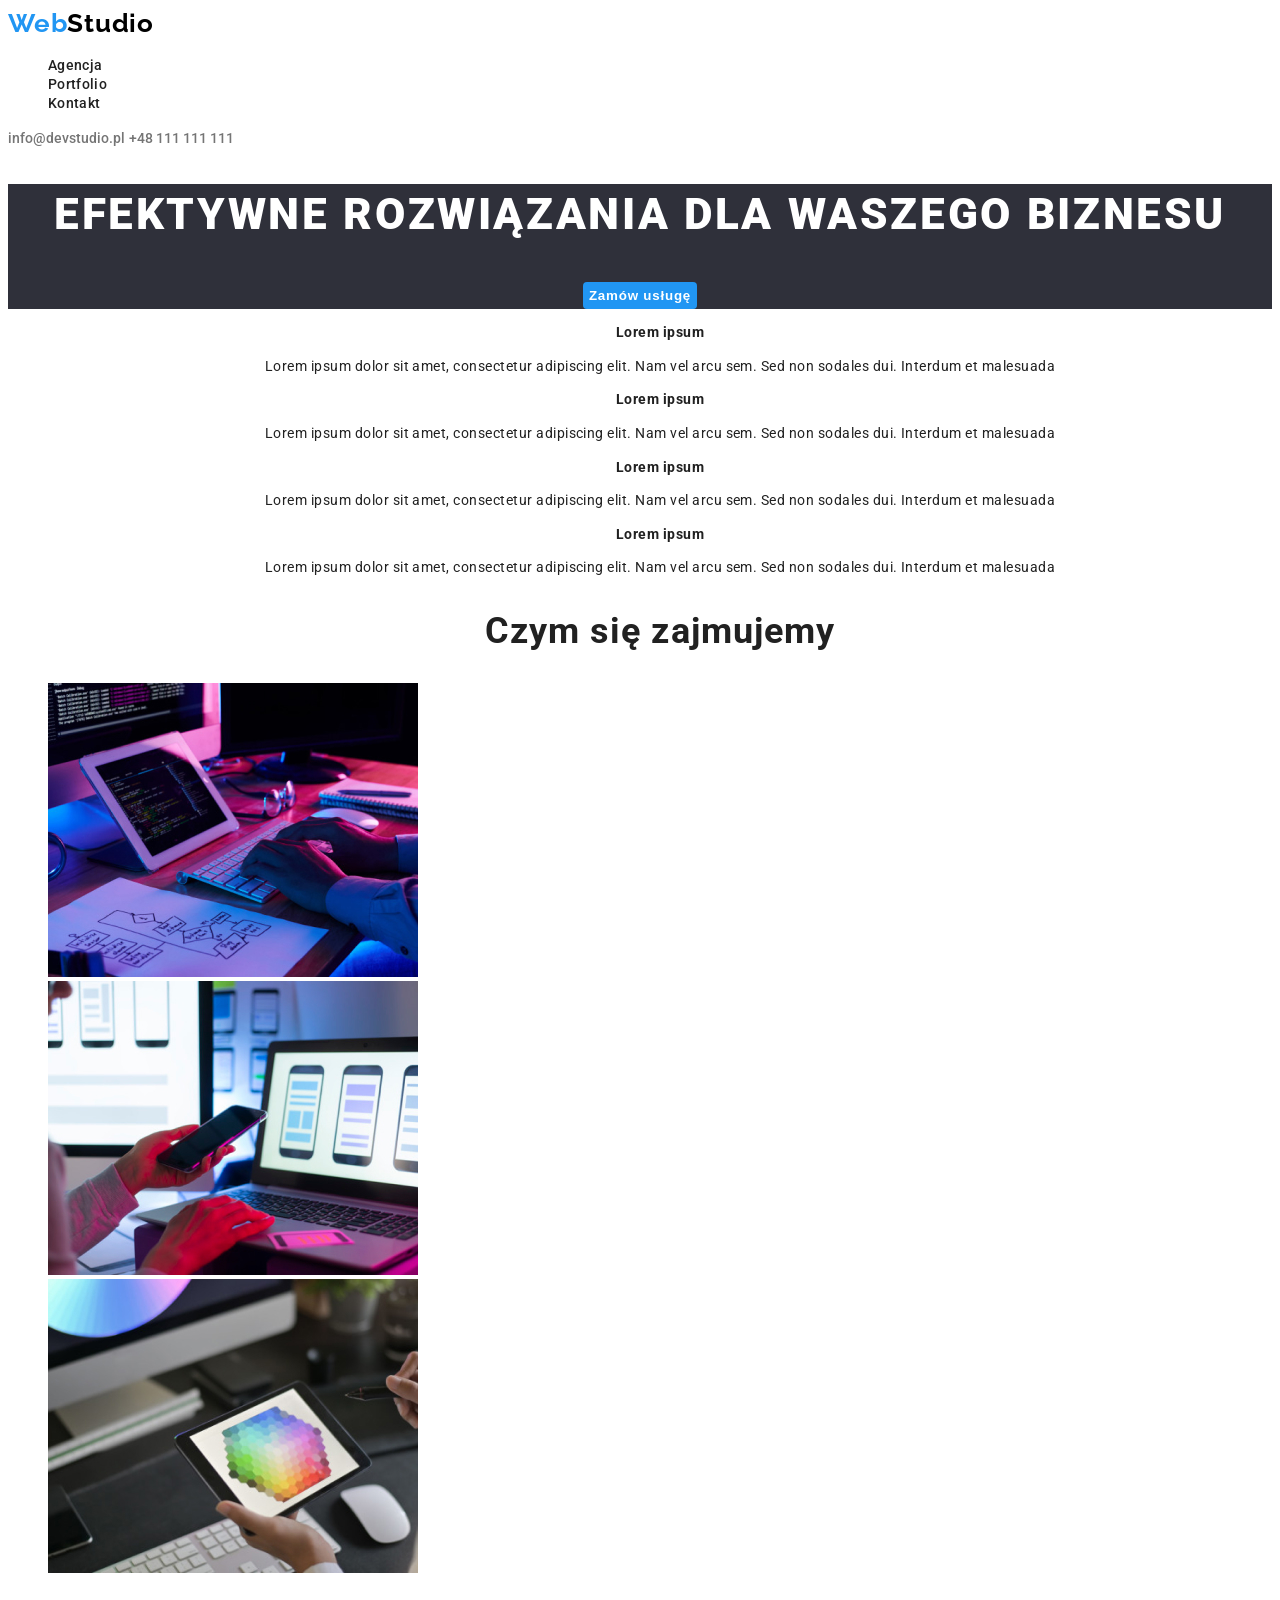
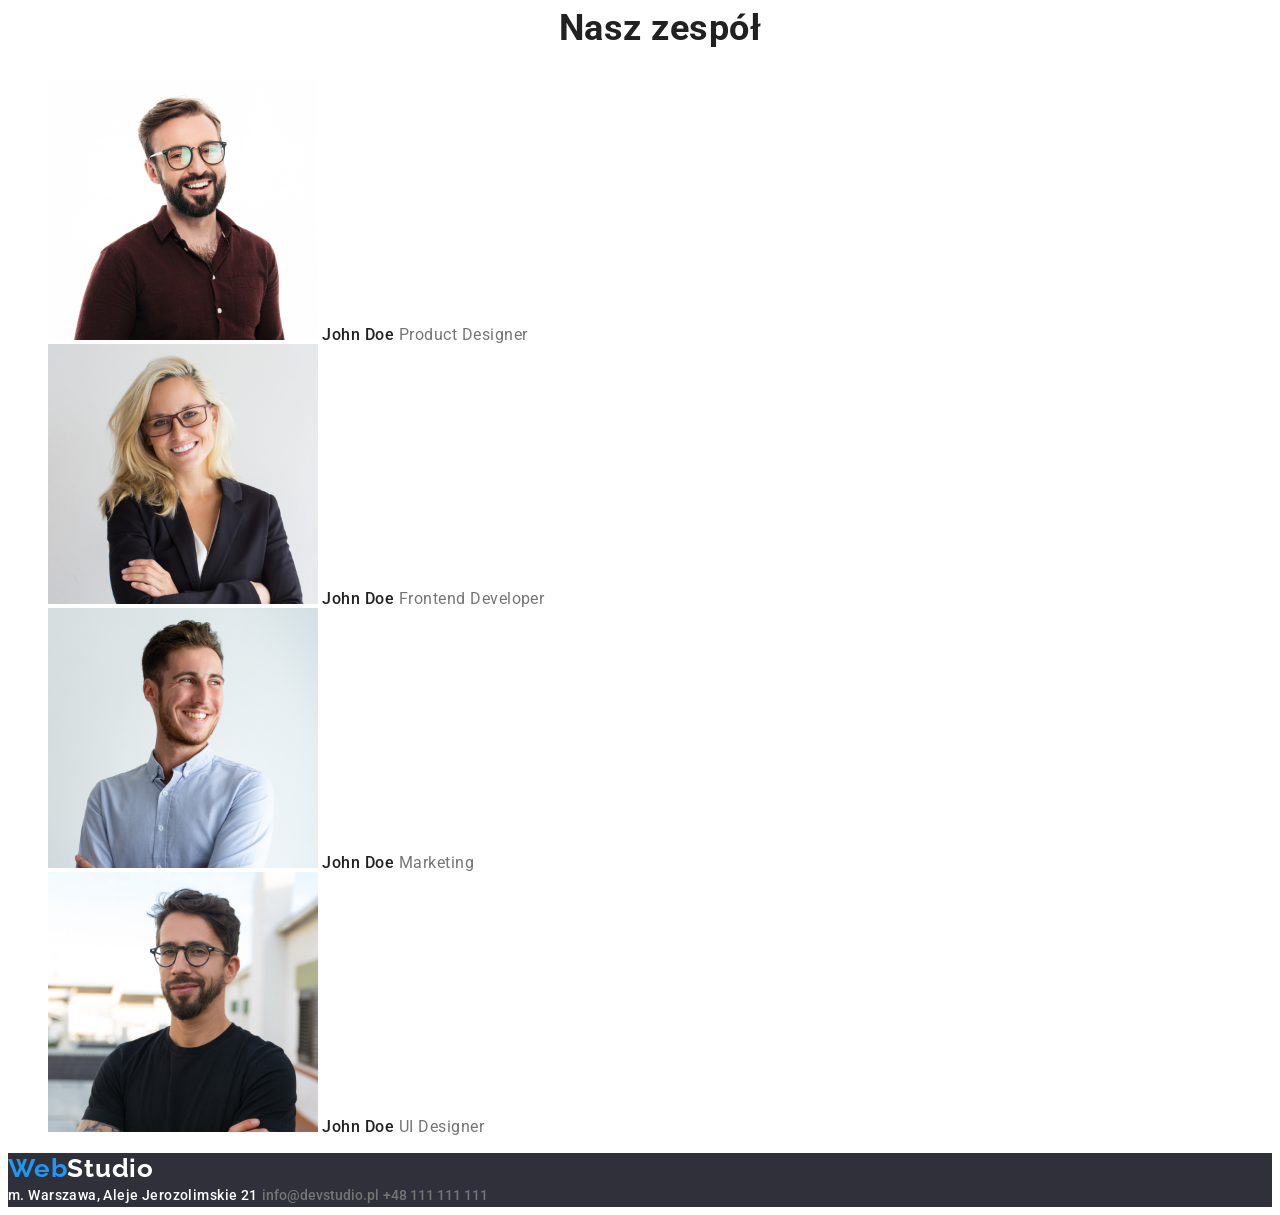
<file: index.html>
<!DOCTYPE html>
<html lang="pl">
    <head>
        <meta charset="UTF-8" />
        <title>Studio</title>
        <link rel="stylesheet" href="./css/styles.css" />
        <link
            href="https://fonts.googleapis.com/css2?family=Raleway:wght@700&family=Roboto:wght@400;500;700;900&display=swap"
            rel="stylesheet"
        />
    </head>
    <body>
        <header>
            <nav>
                <a href="index.html" class="logo"
                    >Web<span class="logo-black">Studio</span></a
                >
                <ul class="site-nav">
                    <li><a href="#">Agencja</a></li>
                    <li><a href="portfolio.html">Portfolio</a></li>
                    <li><a href="#">Kontakt</a></li>
                </ul>
            </nav>
            <a href="mailto:info@devstudio.pl" class="link"
                >info@devstudio.pl</a
            >
            <a href="tel:+48111111111" class="link">+48 111 111 111</a>
        </header>
        <main>
            <section class="services">
                <h1>EFEKTYWNE ROZWIĄZANIA DLA WASZEGO BIZNESU</h1>
                <button type="button">Zamów usługę</button>
            </section>
            <section>
                <ul class="articles">
                    <li>
                        <h3>Lorem ipsum</h3>
                        <p>
                            Lorem ipsum dolor sit amet, consectetur adipiscing
                            elit. Nam vel arcu sem. Sed non sodales dui.
                            Interdum et malesuada
                        </p>
                    </li>
                    <li>
                        <h3>Lorem ipsum</h3>
                        <p>
                            Lorem ipsum dolor sit amet, consectetur adipiscing
                            elit. Nam vel arcu sem. Sed non sodales dui.
                            Interdum et malesuada
                        </p>
                    </li>
                    <li>
                        <h3>Lorem ipsum</h3>
                        <p>
                            Lorem ipsum dolor sit amet, consectetur adipiscing
                            elit. Nam vel arcu sem. Sed non sodales dui.
                            Interdum et malesuada
                        </p>
                    </li>
                    <li>
                        <h3>Lorem ipsum</h3>
                        <p>
                            Lorem ipsum dolor sit amet, consectetur adipiscing
                            elit. Nam vel arcu sem. Sed non sodales dui.
                            Interdum et malesuada
                        </p>
                    </li>
                </ul>
            </section>
            <section>
                <ul class="types-of-services">
                    <li><h2>Czym się zajmujemy</h2></li>
                    <li>
                        <img
                            src="images/box1.jpg"
                            alt="Kodowanie"
                            width="370"
                            height="294"
                        />
                    </li>
                    <li>
                        <img
                            src="images/box2.jpg"
                            alt="Tworzenie aplikacji na telefon"
                            width="370"
                            height="294"
                        />
                    </li>
                    <li>
                        <img
                            src="images/box3.jpg"
                            alt="Wybieranie kolorów"
                            width="370"
                            height="294"
                        />
                    </li>
                </ul>
            </section>
            <section>
                <ul class="team">
                    <li><h2>Nasz zespół</h2></li>
                    <li>
                        <img
                            src="images/product-designer.jpg"
                            alt="Zdjęcie Product Designera"
                            width="270"
                            height="260"
                        />
                        <span>John Doe</span>
                        <span class="position">Product Designer</span>
                    </li>
                    <li>
                        <img
                            src="images/frontend-developer.jpg"
                            alt="Zdjęcie Frontend Developera"
                            width="270"
                            height="260"
                        />
                        <span>John Doe</span>
                        <span class="position">Frontend Developer</span>
                    </li>
                    <li>
                        <img
                            src="images/marketing.jpg"
                            alt="Zdjęcie pracownika Marketingu"
                            width="270"
                            height="260"
                        />
                        <span>John Doe</span>
                        <span class="position">Marketing</span>
                    </li>
                    <li>
                        <img
                            src="images/ui-designer.jpg"
                            alt="Zdjęcie UI Designera"
                            width="270"
                            height="260"
                        />
                        <span>John Doe</span>
                        <span class="position">UI Designer</span>
                    </li>
                </ul>
            </section>
        </main>
        <footer class="dark-bg">
            <a href="index.html" class="logo"
                >Web<span class="logo-white">Studio</span></a
            >
            <address>
                <a
                    href="https://www.google.com/maps/place/al.+Jerozolimskie+21,+00-508+Warszawa/@52.2305286,21.013843,17z/data=!3m1!4b1!4m6!3m5!1s0x471eccf3e52bee23:0xc5163bc7ec8d4437!8m2!3d52.2305286!4d21.0160317!16s%2Fg%2F11csnfr8s8"
                    target="_blank"
                    class="contact"
                    >m. Warszawa, Aleje Jerozolimskie 21</a
                >
                <a href="mailto:info@devstudio.pl" class="link"
                    >info@devstudio.pl</a
                >
                <a href="tel:+48111111111" class="link">+48 111 111 111</a>
            </address>
        </footer>
    </body>
</html>
</file>
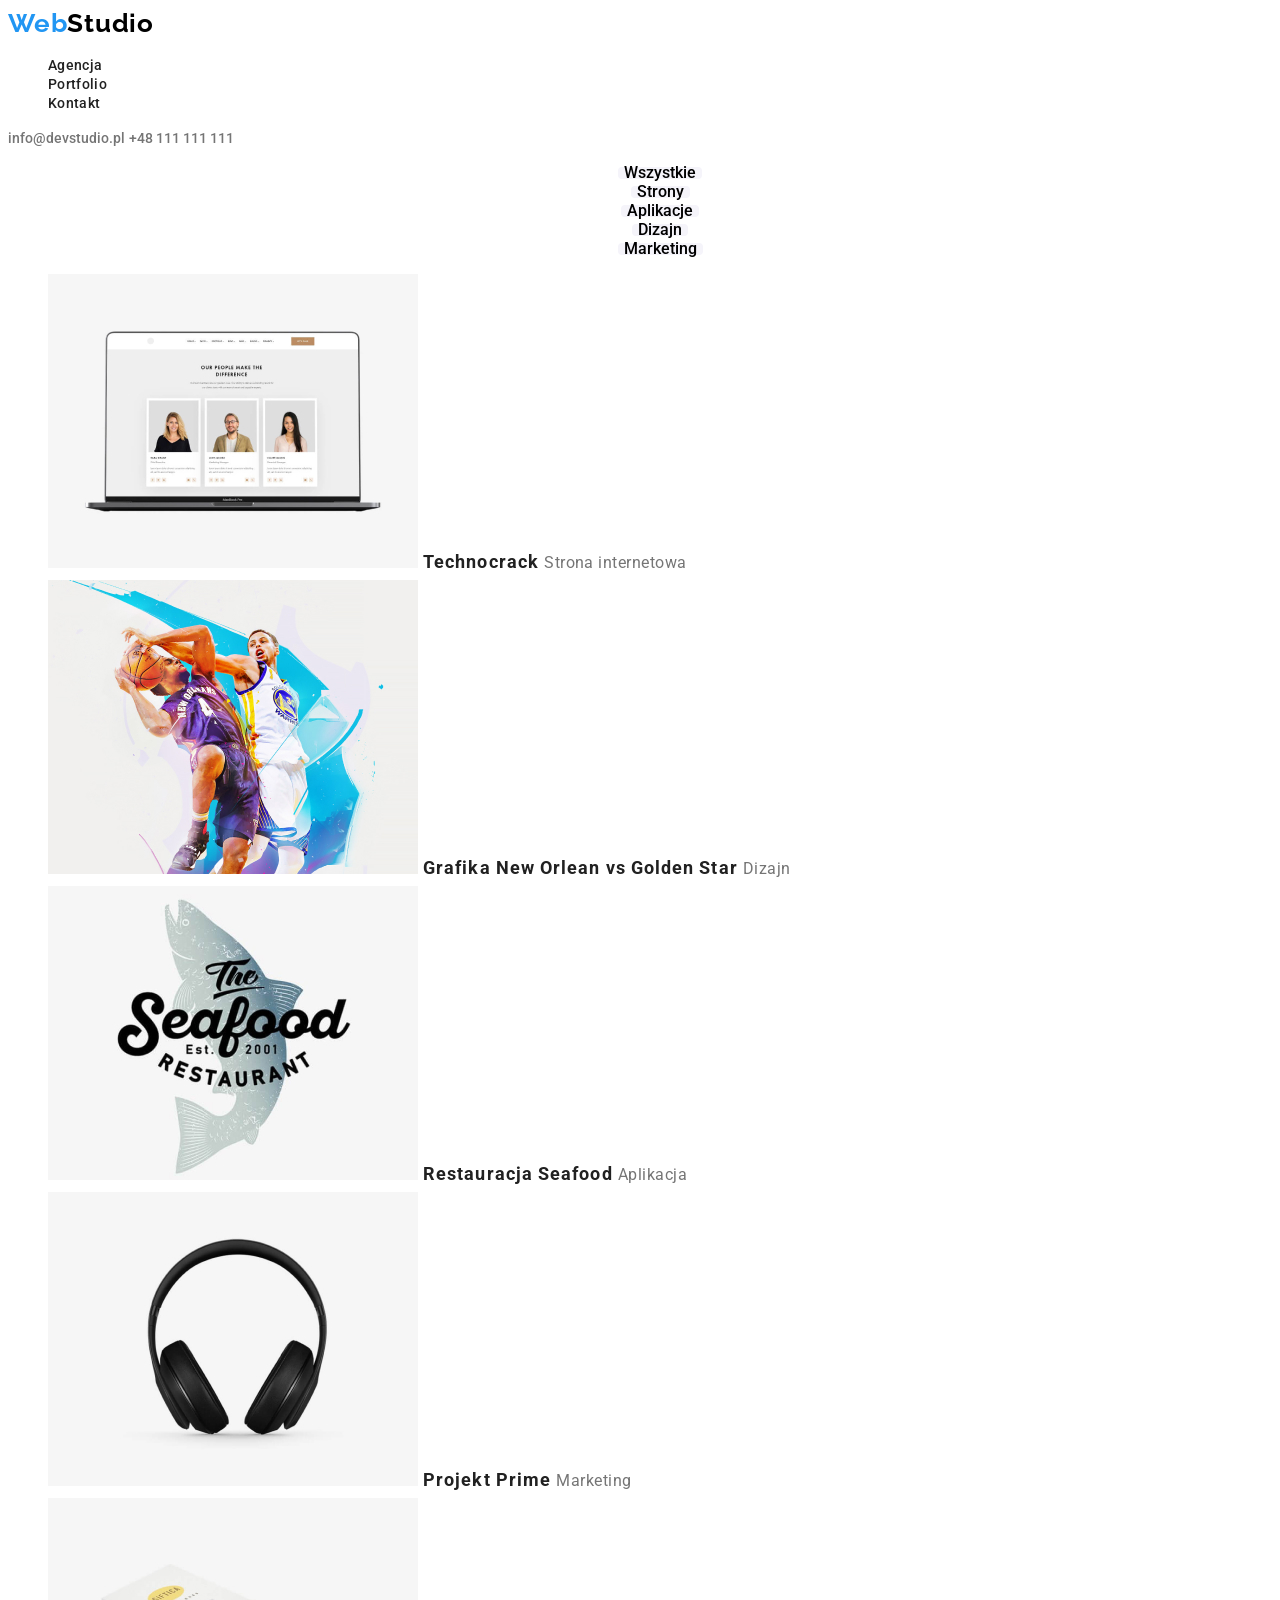
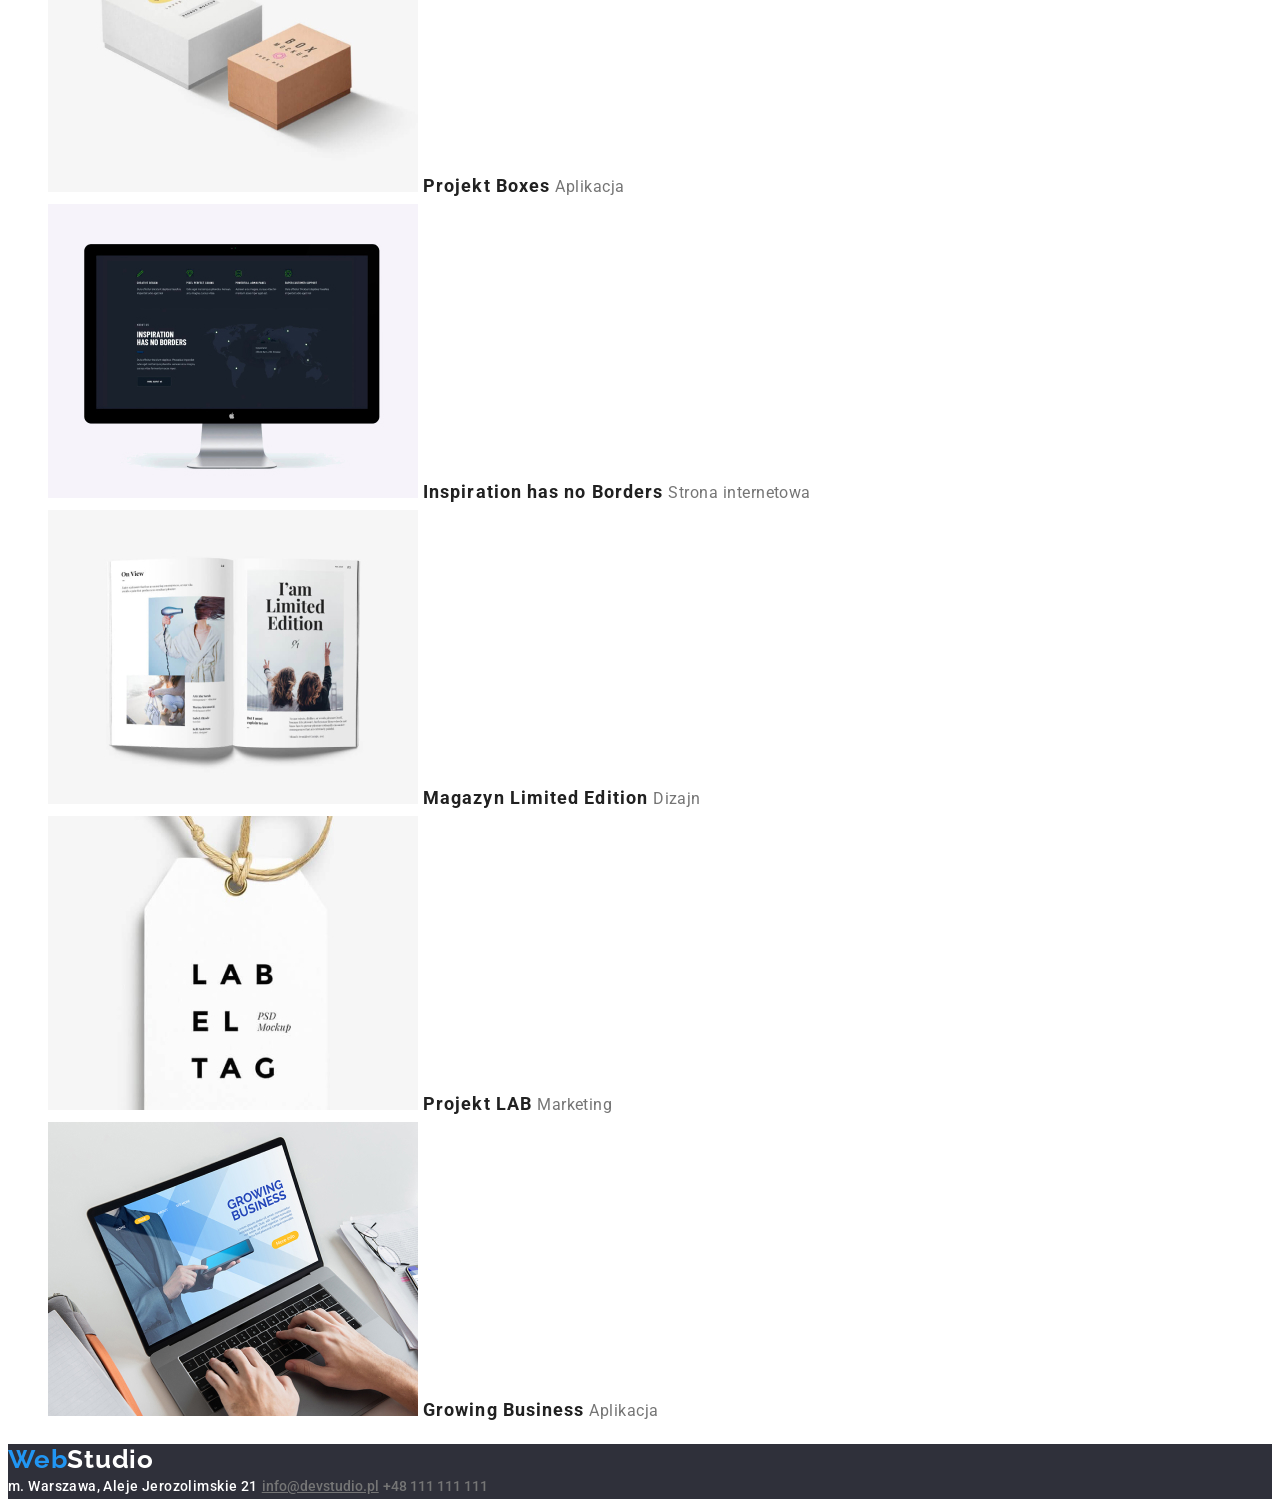
<file: portfolio.html>
<!DOCTYPE html>
<html lang="pl">
    <head>
        <meta charset="UTF-8" />
        <title>Portfolio</title>
        <link rel="stylesheet" href="./css/styles.css" />
        <link
            href="https://fonts.googleapis.com/css2?family=Raleway:wght@700&family=Roboto:wght@400;500;700;900&display=swap"
            rel="stylesheet"
        />
    </head>
    <body>
        <header>
            <nav>
                <a href="index.html" class="logo"
                    >Web<span class="logo-black">Studio</span></a
                >
                <ul class="site-nav">
                    <li><a href="#">Agencja</a></li>
                    <li><a href="#">Portfolio</a></li>
                    <li><a href="#">Kontakt</a></li>
                </ul>
            </nav>
            <a href="mailto:info@devstudio.pl" class="link"
                >info@devstudio.pl</a
            >
            <a href="tel:+48111111111" class="link">+48 111 111 111</a>
        </header>
        <main>
            <section>
                <ul class="filters">
                    <li>
                        <button>Wszystkie</button>
                    </li>
                    <li>
                        <button>Strony</button>
                    </li>
                    <li>
                        <button>Aplikacje</button>
                    </li>
                    <li>
                        <button>Dizajn</button>
                    </li>
                    <li>
                        <button>Marketing</button>
                    </li>
                </ul>
            </section>
            <section>
                <ul class="websites">
                    <li>
                        <img
                            src="images/technocrack.jpg"
                            alt="strona internetowa technocrack"
                            width="370px"
                            height="294px"
                        />
                        <span>Technocrack</span>
                        <span class="category">Strona internetowa</span>
                    </li>
                    <li>
                        <img
                            src="images/grafika-new-orlean.jpg"
                            alt="grafika new orlean vs golden star"
                            width="370px"
                            height="294px"
                        />
                        <span>Grafika New Orlean vs Golden Star</span>
                        <span class="category">Dizajn</span>
                    </li>
                    <li>
                        <img
                            src="images/restauracja-seafood.jpg"
                            alt="logo restauracji seafood"
                            width="370px"
                            height="294px"
                        />
                        <span>Restauracja Seafood</span>
                        <span class="category">Aplikacja</span>
                    </li>
                    <li>
                        <img
                            src="images/project-prime.jpg"
                            alt="słuchawki"
                            width="370px"
                            height="294px"
                        />
                        <span>Projekt Prime</span>
                        <span class="category">Marketing</span>
                    </li>
                    <li>
                        <img
                            src="images/project-boxes.jpg"
                            alt="pudełka"
                            width="370px"
                            height="294px"
                        />
                        <span>Projekt Boxes</span>
                        <span class="category">Aplikacja</span>
                    </li>
                    <li>
                        <img
                            src="images/inspiration-has-no-borders.jpg"
                            alt="monitor"
                            width="370px"
                            height="294px"
                        />
                        <span>Inspiration has no Borders</span>
                        <span class="category">Strona internetowa</span>
                    </li>
                    <li>
                        <img
                            src="images/magazyn-limited-edition.jpg"
                            alt="magazyn"
                            width="370px"
                            height="294px"
                        />
                        <span>Magazyn Limited Edition</span>
                        <span class="category">Dizajn</span>
                    </li>
                    <li>
                        <img
                            src="images/project-lab.jpg"
                            alt="metka"
                            width="370px"
                            height="294px"
                        />
                        <span>Projekt LAB</span>
                        <span class="category">Marketing</span>
                    </li>
                    <li>
                        <img
                            src="images/growing-business.jpg"
                            alt="laptop"
                            width="370px"
                            height="294px"
                        />
                        <span>Growing Business</span>
                        <span class="category">Aplikacja</span>
                    </li>
                </ul>
            </section>
        </main>
        <footer class="dark-bg">
            <a href="index.html" class="logo"
                >Web<span class="logo-white">Studio</span></a
            >
            <address>
                <a
                    href="https://www.google.com/maps/place/al.+Jerozolimskie+21,+00-508+Warszawa/@52.2305286,21.013843,17z/data=!3m1!4b1!4m6!3m5!1s0x471eccf3e52bee23:0xc5163bc7ec8d4437!8m2!3d52.2305286!4d21.0160317!16s%2Fg%2F11csnfr8s8"
                    target="_blank"
                    class="contact"
                    >m. Warszawa, Aleje Jerozolimskie 21</a
                >
                <a href="mailto:info@devstudio.pl" class="link-underlined"
                    >info@devstudio.pl</a
                >
                <a href="tel:+48111111111" class="link">+48 111 111 111</a>
            </address>
        </footer>
    </body>
</html>
</file>
<file: css/styles.css>
/* style mające zastosowanie dla index oraz portfolio */
:root {
    --text-color: #212121;
    --logo-color-black: #000000;
    --logo-color-white: #ffffff;
    --blue-accent: #2196f3;
    --dark-background: #2f303a;
}
body {
    font-family: "Roboto", sans-serif;
    color: var(--text-color);
}
.logo {
    font-family: "Raleway", sans-serif;
    font-size: 26px;
    font-weight: 700;
    line-height: 1.2;
    color: var(--blue-accent);
    text-decoration: none;
    letter-spacing: 0.03em;
}
.logo-black {
    color: var(--logo-color-black);
}
.logo-white {
    color: var(--logo-color-white);
}
.site-nav {
    list-style: none;
    letter-spacing: 0.02em;
}
.site-nav a {
    font-size: 14px;
    font-weight: 500;
    line-height: 1.1;
    text-decoration: none;
    color: var(--text-color);
}
.site-nav a:hover,
.site-nav a:focus {
    color: var(--blue-accent);
}
.contact {
    font-style: normal;
    color: var(--logo-color-white);
    text-decoration: none;
    line-height: 1.7;
    font-size: 14px;
    font-weight: 500;
    cursor: pointer;
    letter-spacing: 0.03em;
}
.link {
    font-size: 14px;
    font-weight: 500;
    font-style: normal;
    line-height: 1.1;
    text-decoration: none;
    color: #757575;
    cursor: pointer;
}
.link:hover,
.link:focus {
    color: var(--blue-accent);
}
.dark-bg {
    background-color: var(--dark-background);
}
/*style mające zastosowanie tylko dla index */
.services {
    background-color: var(--dark-background);
    text-align: center;
}
.services h1 {
    font-weight: 900;
    font-size: 44px;
    line-height: 1.4;
    color: var(--logo-color-white);
    letter-spacing: 0.06em;
}
.services button {
    font-weight: 700;
    line-height: 1.9;
    background-color: var(--blue-accent);
    color: var(--logo-color-white);
    border-color: var(--blue-accent);
    letter-spacing: 0.06em;
    outline: none;
    border-radius: 4px;
    border: none;
}
.articles {
    list-style: none;
    text-align: center;
    letter-spacing: 0.03em;
}
.articles h3 {
    font-weight: 700;
    font-size: 14px;
    line-height: 1.1;
}
.articles p {
    font-weight: 400;
    font-size: 14px;
    line-height: 1.7;
}
.types-of-services {
    list-style: none;
}
.types-of-services h2 {
    font-weight: 700;
    font-size: 36px;
    text-align: center;
    line-height: 1.2;
    letter-spacing: 0.03em;
}
.team {
    list-style: none;
    letter-spacing: 0.03em;
}
.team h2 {
    font-weight: 700;
    font-size: 36px;
    text-align: center;
    line-height: 1.2;
}
.team li {
    font-weight: 500;
    font-size: 16px;
    line-height: 1.2;
}
.position {
    font-weight: 400;
    font-size: 16px;
    color: #757575;
    line-height: 1.2;
}
/* style mające zastosowanie tylko dla portfolio */
.filters {
    list-style: none;
    text-align: center;
    letter-spacing: 0.03em;
}
.filters button {
    font-size: 16px;
    font-weight: 500;
    font-family: "Roboto", sans-serif;
    background-color: #f5f4fa;
    border-color: #f5f4fa;
    cursor: pointer;
    line-height: 0.6;
    outline: none;
    border-radius: 4px;
    border: none;
}
.filters button:hover,
.filters button:focus {
    background-color: var(--blue-accent);
    color: var(--logo-color-white);
}
.websites {
    list-style: none;
}
.websites li {
    font-size: 18px;
    font-weight: 700;
    line-height: 2;
    letter-spacing: 0.06em;
}
.category {
    font-size: 16px;
    font-weight: 400;
    line-height: 1.9;
    color: #757575;
    letter-spacing: 0.03em;
}
.link-underlined {
    font-size: 14px;
    font-weight: 500;
    font-style: normal;
    line-height: 1.1;
    text-decoration: underline;
    color: #757575;
    cursor: pointer;
}
.link-underlined:hover,
.link-underlined:focus {
    color: var(--blue-accent);
}
</file>
